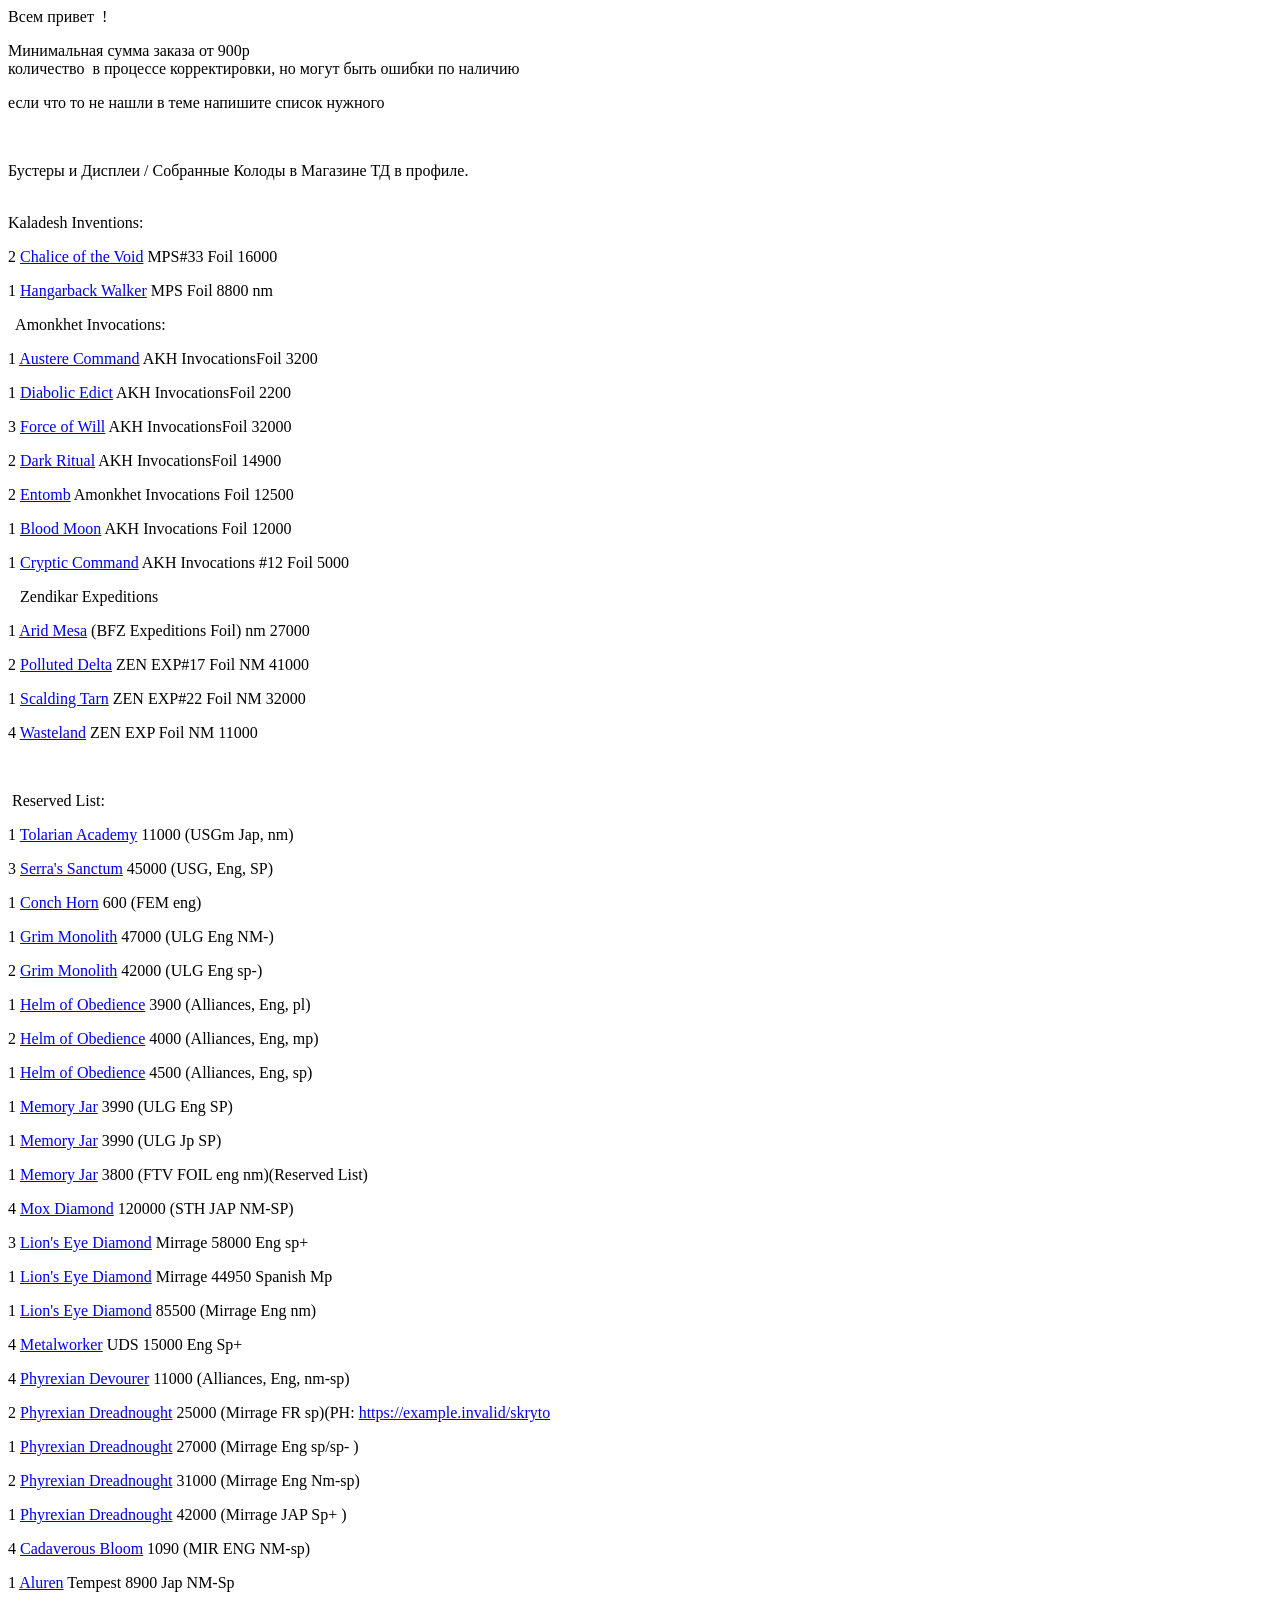
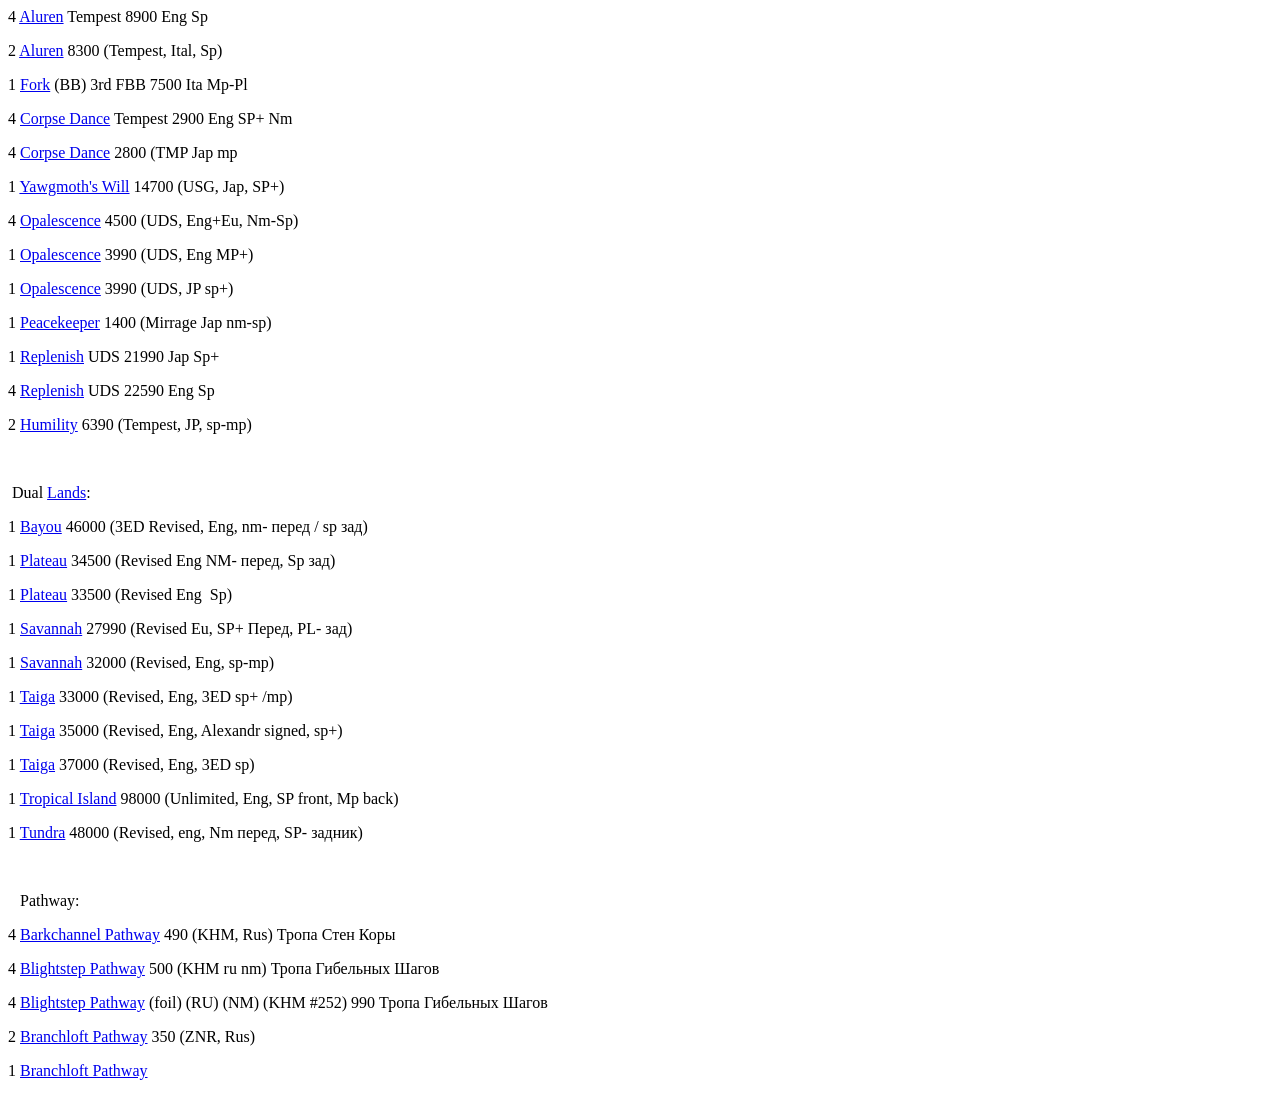
<file: tests/data/stock-topic.html>
<html><head><title>ПРОВЕРКА: склад продавца</title></head><body><div class="
		
		<div data-role="commentContent" class="ipsType_normal ipsType_richText ipsPadding_bottom ipsContained" data-controller="core.front.core.lightboxedImages">
			<p>
	Всем привет  !
</p>

<p>
	Минимальная сумма заказа от 900р<br />
	количество  в процессе корректировки, но могут быть ошибки по наличию
</p>

<p>
	если что то не нашли в теме напишите список нужного
</p>

<p>
	 
</p>

<p>
	Бустеры и Дисплеи / Собранные Колоды в Магазине ТД в профиле.<br />
	  
</p>

<p>
	Kaladesh Inventions:
</p>

<p>
	2 <a class="topdeck_tooltipCard" href="/apps/cards/Chalice%20of%20the%20Void" rel="">Chalice of the Void</a> MPS#33 Foil 16000
</p>

<p>
	1 <a class="topdeck_tooltipCard" href="/apps/cards/Hangarback%20Walker" rel="">Hangarback Walker</a> MPS Foil 8800 nm
</p>

<p>
	  Amonkhet Invocations:
</p>

<p>
	1 <a class="topdeck_tooltipCard" href="/apps/cards/Austere%20Command" rel="">Austere Command</a> AKH InvocationsFoil 3200
</p>

<p>
	1 <a class="topdeck_tooltipCard" href="/apps/cards/Diabolic%20Edict" rel="">Diabolic Edict</a> AKH InvocationsFoil 2200
</p>

<p>
	3 <a class="topdeck_tooltipCard" href="/apps/cards/Force%20of%20Will" rel="">Force of Will</a> AKH InvocationsFoil 32000
</p>

<p>
	2 <a class="topdeck_tooltipCard" href="/apps/cards/Dark%20Ritual" rel="">Dark Ritual</a> AKH InvocationsFoil 14900
</p>

<p>
	2 <a class="topdeck_tooltipCard" href="/apps/cards/Entomb" rel="">Entomb</a> Amonkhet Invocations Foil 12500
</p>

<p>
	1 <a class="topdeck_tooltipCard" href="/apps/cards/Blood%20Moon" rel="">Blood Moon</a> AKH Invocations Foil 12000
</p>

<p>
	1 <a class="topdeck_tooltipCard" href="/apps/cards/Cryptic%20Command" rel="">Cryptic Command</a> AKH Invocations #12 Foil 5000
</p>

<p>
	   Zendikar Expeditions
</p>

<p>
	1 <a class="topdeck_tooltipCard" href="/apps/cards/Arid%20Mesa" rel="">Arid Mesa</a> (BFZ Expeditions Foil) nm 27000
</p>

<p>
	2 <a class="topdeck_tooltipCard" href="/apps/cards/Polluted%20Delta" rel="">Polluted Delta</a> ZEN EXP#17 Foil NM 41000
</p>

<p>
	1 <a class="topdeck_tooltipCard" href="/apps/cards/Scalding%20Tarn" rel="">Scalding Tarn</a> ZEN EXP#22 Foil NM 32000
</p>

<p>
	4 <a class="topdeck_tooltipCard" href="/apps/cards/Wasteland" rel="">Wasteland</a> ZEN EXP Foil NM 11000
</p>

<p>
	 
</p>

<p>
	 Reserved List:
</p>

<p>
	1 <a class="topdeck_tooltipCard" href="/apps/cards/Tolarian%20Academy" rel="">Tolarian Academy</a> 11000 (USGm Jap, nm)
</p>

<p>
	3 <a class="topdeck_tooltipCard" href="/apps/cards/Serra's%20Sanctum" rel="">Serra's Sanctum</a> 45000 (USG, Eng, SP)
</p>

<p>
	1 <a class="topdeck_tooltipCard" href="/apps/cards/Conch%20Horn" rel="">Conch Horn</a> 600 (FEM eng)
</p>

<p>
	1 <a class="topdeck_tooltipCard" href="/apps/cards/Grim%20Monolith" rel="">Grim Monolith</a> 47000 (ULG Eng NM-)
</p>

<p>
	2 <a class="topdeck_tooltipCard" href="/apps/cards/Grim%20Monolith" rel="">Grim Monolith</a> 42000 (ULG Eng sp-)
</p>

<p>
	1 <a class="topdeck_tooltipCard" href="/apps/cards/Helm%20of%20Obedience" rel="">Helm of Obedience</a> 3900 (Alliances, Eng, pl)
</p>

<p>
	2 <a class="topdeck_tooltipCard" href="/apps/cards/Helm%20of%20Obedience" rel="">Helm of Obedience</a> 4000 (Alliances, Eng, mp)
</p>

<p>
	1 <a class="topdeck_tooltipCard" href="/apps/cards/Helm%20of%20Obedience" rel="">Helm of Obedience</a> 4500 (Alliances, Eng, sp)
</p>

<p>
	1 <a class="topdeck_tooltipCard" href="/apps/cards/Memory%20Jar" rel="">Memory Jar</a> 3990 (ULG Eng SP)
</p>

<p>
	1 <a class="topdeck_tooltipCard" href="/apps/cards/Memory%20Jar" rel="">Memory Jar</a> 3990 (ULG Jp SP)
</p>

<p>
	1 <a class="topdeck_tooltipCard" href="/apps/cards/Memory%20Jar" rel="">Memory Jar</a> 3800 (FTV FOIL eng nm)(Reserved List)
</p>

<p>
	4 <a class="topdeck_tooltipCard" href="/apps/cards/Mox%20Diamond" rel="">Mox Diamond</a> 120000 (STH JAP NM-SP)
</p>

<p>
	3 <a class="topdeck_tooltipCard" href="/apps/cards/Lion's%20Eye%20Diamond" rel="">Lion's Eye Diamond</a> Mirrage 58000 Eng sp+
</p>

<p>
	1 <a class="topdeck_tooltipCard" href="/apps/cards/Lion's%20Eye%20Diamond" rel="">Lion's Eye Diamond</a> Mirrage 44950 Spanish Mp
</p>

<p>
	1 <a class="topdeck_tooltipCard" href="/apps/cards/Lion's%20Eye%20Diamond" rel="">Lion's Eye Diamond</a> 85500 (Mirrage Eng nm)
</p>

<p>
	4 <a class="topdeck_tooltipCard" href="/apps/cards/Metalworker" rel="">Metalworker</a> UDS 15000 Eng Sp+
</p>

<p>
	4 <a class="topdeck_tooltipCard" href="/apps/cards/Phyrexian%20Devourer" rel="">Phyrexian Devourer</a> 11000 (Alliances, Eng, nm-sp)
</p>

<p>
	2 <a class="topdeck_tooltipCard" href="/apps/cards/Phyrexian%20Dreadnought" rel="">Phyrexian Dreadnought</a> 25000 (Mirrage FR sp)(PH: <a href="https://example.invalid/skrytо" rel="external nofollow">https://example.invalid/skrytо</a>
</p>

<p>
	1 <a class="topdeck_tooltipCard" href="/apps/cards/Phyrexian%20Dreadnought" rel="">Phyrexian Dreadnought</a> 27000 (Mirrage Eng sp/sp- )
</p>

<p>
	2 <a class="topdeck_tooltipCard" href="/apps/cards/Phyrexian%20Dreadnought" rel="">Phyrexian Dreadnought</a> 31000 (Mirrage Eng Nm-sp)
</p>

<p>
	1 <a class="topdeck_tooltipCard" href="/apps/cards/Phyrexian%20Dreadnought" rel="">Phyrexian Dreadnought</a> 42000 (Mirrage JAP Sp+ )
</p>

<p>
	4 <a class="topdeck_tooltipCard" href="/apps/cards/Cadaverous%20Bloom" rel="">Cadaverous Bloom</a> 1090 (MIR ENG NM-sp)
</p>

<p>
	1 <a class="topdeck_tooltipCard" href="/apps/cards/Aluren" rel="">Aluren</a> Tempest 8900 Jap NM-Sp
</p>

<p>
	4 <a class="topdeck_tooltipCard" href="/apps/cards/Aluren" rel="">Aluren</a> Tempest 8900 Eng Sp
</p>

<p>
	2 <a class="topdeck_tooltipCard" href="/apps/cards/Aluren" rel="">Aluren</a> 8300 (Tempest, Ital, Sp)
</p>

<p>
	1 <a class="topdeck_tooltipCard" href="/apps/cards/Fork" rel="">Fork</a> (BB) 3rd FBB 7500 Ita Mp-Pl
</p>

<p>
	4 <a class="topdeck_tooltipCard" href="/apps/cards/Corpse%20Dance" rel="">Corpse Dance</a> Tempest 2900 Eng SP+ Nm
</p>

<p>
	4 <a class="topdeck_tooltipCard" href="/apps/cards/Corpse%20Dance" rel="">Corpse Dance</a> 2800 (TMP Jap mp
</p>

<p>
	1 <a class="topdeck_tooltipCard" href="/apps/cards/Yawgmoth's%20Will" rel="">Yawgmoth's Will</a> 14700 (USG, Jap, SP+)
</p>

<p>
	4 <a class="topdeck_tooltipCard" href="/apps/cards/Opalescence" rel="">Opalescence</a> 4500 (UDS, Eng+Eu, Nm-Sp)
</p>

<p>
	1 <a class="topdeck_tooltipCard" href="/apps/cards/Opalescence" rel="">Opalescence</a> 3990 (UDS, Eng MP+)
</p>

<p>
	1 <a class="topdeck_tooltipCard" href="/apps/cards/Opalescence" rel="">Opalescence</a> 3990 (UDS, JP sp+)
</p>

<p>
	1 <a class="topdeck_tooltipCard" href="/apps/cards/Peacekeeper" rel="">Peacekeeper</a> 1400 (Mirrage Jap nm-sp)
</p>

<p>
	1 <a class="topdeck_tooltipCard" href="/apps/cards/Replenish" rel="">Replenish</a> UDS 21990 Jap Sp+
</p>

<p>
	4 <a class="topdeck_tooltipCard" href="/apps/cards/Replenish" rel="">Replenish</a> UDS 22590 Eng Sp
</p>

<p>
	2 <a class="topdeck_tooltipCard" href="/apps/cards/Humility" rel="">Humility</a> 6390 (Tempest, JP, sp-mp)
</p>

<p>
	 
</p>

<p>
	 Dual <a class="topdeck_tooltipCard" href="/apps/cards/Lands" rel="">Lands</a>:
</p>

<p>
	1 <a class="topdeck_tooltipCard" href="/apps/cards/Bayou" rel="">Bayou</a> 46000 (3ED Revised, Eng, nm- перед / sp зад)
</p>

<p>
	1 <a class="topdeck_tooltipCard" href="/apps/cards/Plateau" rel="">Plateau</a> 34500 (Revised Eng NM- перед, Sp зад)
</p>

<p>
	1 <a class="topdeck_tooltipCard" href="/apps/cards/Plateau" rel="">Plateau</a> 33500 (Revised Eng  Sp)
</p>

<p>
	1 <a class="topdeck_tooltipCard" href="/apps/cards/Savannah" rel="">Savannah</a> 27990 (Revised Eu, SP+ Перед, PL- зад)
</p>

<p>
	1 <a class="topdeck_tooltipCard" href="/apps/cards/Savannah" rel="">Savannah</a> 32000 (Revised, Eng, sp-mp)
</p>

<p>
	1 <a class="topdeck_tooltipCard" href="/apps/cards/Taiga" rel="">Taiga</a> 33000 (Revised, Eng, 3ED sp+ /mp)
</p>

<p>
	1 <a class="topdeck_tooltipCard" href="/apps/cards/Taiga" rel="">Taiga</a> 35000 (Revised, Eng, Alexandr signed, sp+)
</p>

<p>
	1 <a class="topdeck_tooltipCard" href="/apps/cards/Taiga" rel="">Taiga</a> 37000 (Revised, Eng, 3ED sp)
</p>

<p>
	1 <a class="topdeck_tooltipCard" href="/apps/cards/Tropical%20Island" rel="">Tropical Island</a> 98000 (Unlimited, Eng, SP front, Mp back)
</p>

<p>
	1 <a class="topdeck_tooltipCard" href="/apps/cards/Tundra" rel="">Tundra</a> 48000 (Revised, eng, Nm перед, SP- задник)
</p>

<p>
	 
</p>

<p>
	   Pathway:
</p>

<p>
	4 <a class="topdeck_tooltipCard" href="/apps/cards/Barkchannel%20Pathway" rel="">Barkchannel Pathway</a> 490 (KHM, Rus) Тропа Стен Коры
</p>

<p>
	4 <a class="topdeck_tooltipCard" href="/apps/cards/Blightstep%20Pathway" rel="">Blightstep Pathway</a> 500 (KHM ru nm) Тропа Гибельных Шагов
</p>

<p>
	4 <a class="topdeck_tooltipCard" href="/apps/cards/Blightstep%20Pathway" rel="">Blightstep Pathway</a> (foil) (RU) (NM) (KHM #252) 990 Тропа Гибельных Шагов
</p>

<p>
	2 <a class="topdeck_tooltipCard" href="/apps/cards/Branchloft%20Pathway" rel="">Branchloft Pathway</a> 350 (ZNR, Rus)
</p>

<p>
	1 <a class="topdeck_tooltipCard" href="/apps/cards/Branchloft%20Pathway" rel="">Branchloft Pathway</a></body></html>
</file>
